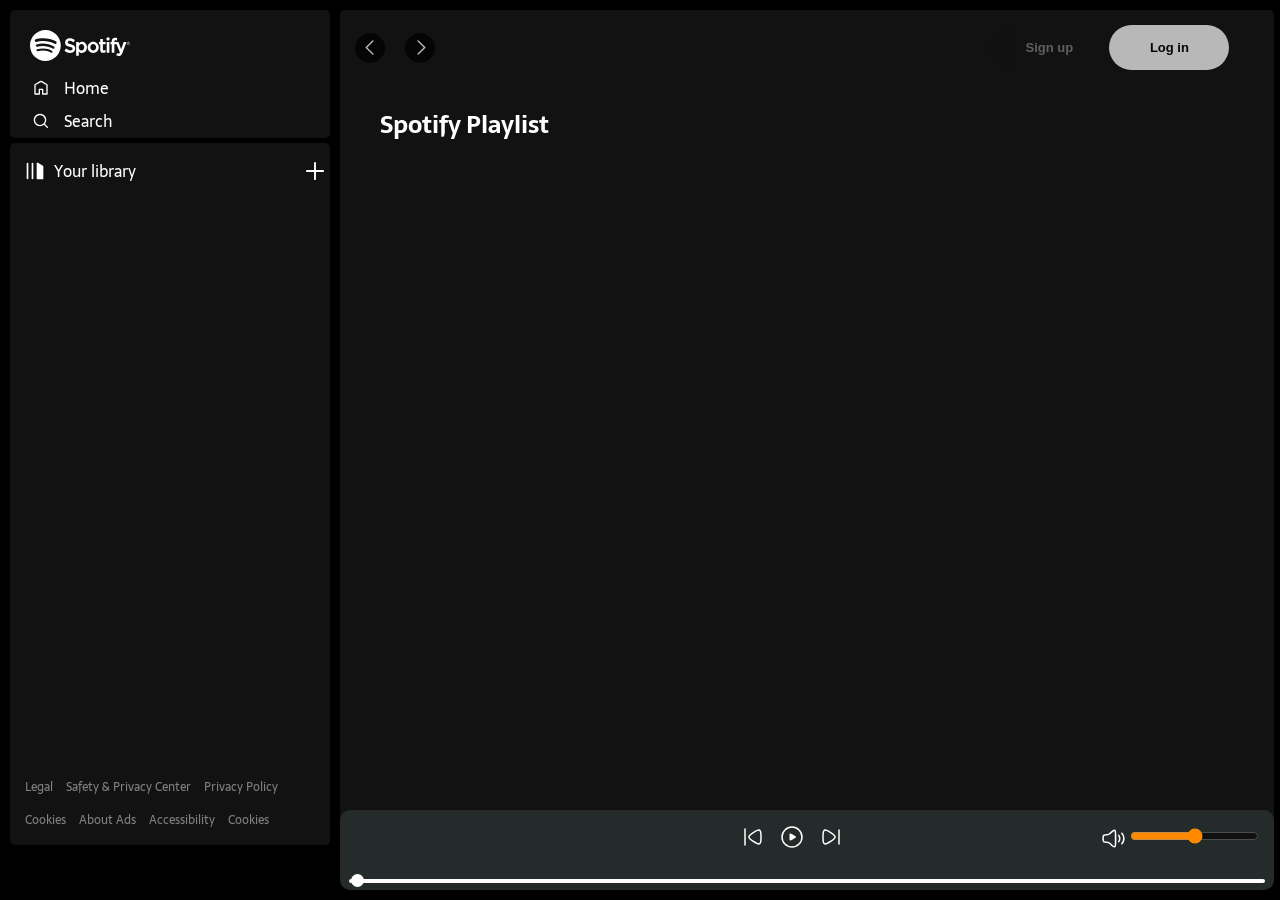
<file: index.html>
<!DOCTYPE html>
<html lang="en">

<head>
    <meta charset="UTF-8">
    <meta name="viewport" content="width=device-width, initial-scale=1.0">
    <meta name="description" content="Groove- Web player: Music for every one">
    <title>Groove- Web player: Music for every one</title>
    <link rel="icon" type="img/png" href="images/spotifyicon.png">
    <link rel="stylesheet" href="style.css">
    <link rel="stylesheet" href="utlity.css">
</head>

<body>

    <div class="container flex">
        <div class="left bg-black">

            <div class="home bg-grey rounded">
                <div class="close">
                    <img src="images/close.svg" class="invert">
                </div>
                <div class="logo">
                    <img src="images/logo.svg" width='100' alt="logo" class="invert">
                </div>
                <ul>
                    <li>
                        <img src="images/home.svg" alt="home" class="invert">
                        <span>Home</span>
                    </li>
                    <li><img src="images/search.svg" alt="search bar" class="invert">
                        <span>Search</span>
                    </li>

                </ul>
            </div>
            <div class="library bg-grey rounded">
                <div class="top flex m-2">
                    <div class="heading">
                        <img src="images/library.svg" alt="" class="invert" width="20px">
                        <span class="m-2">Your library</span>
                    </div>
                    <img src="images/add.svg" alt="" class="invert" width="20px">
                </div>

                <div class="myLibrary">
                    <ul>

                    </ul>
                </div>

                <div class="footer bottom rounded">
                    <div><a href="https://www.spotify.com/in-en/legal/"><span>Legal</span></a></div>
                    <div><a href="https://www.spotify.com/in-en/safetyandprivacy/"><span>Safety &amp; Privacy
                                Center</span></a>
                    </div>
                    <div><a href="https://www.spotify.com/in-en/legal/privacy-policy/"><span>Privacy Policy</span></a>
                    </div>
                    <div><a href="https://www.spotify.com/in-en/legal/cookies-policy/"><span>Cookies</span></a></div>
                    <div><a href="https://www.spotify.com/in-en/legal/privacy-policy/#s3"><span>About Ads</span></a>
                    </div>
                    <div><a href="https://www.spotify.com/in-en/accessibility/"><span>Accessibility</span></a></div>
                    <a href="https://www.spotify.com/legal/cookies-policy/" target="_blank"
                        rel="noopener"><span>Cookies</span></a>
                </div>
            </div>
        </div>
        <div class="right rounded">
            <div class="header flex">

                <div class="nav flex">

                    <img src="images/hamburger.svg" style="width:35px" class="hamburger invert" alt="">

                    <div class="arrows">
                        <button class="btnarrow invert"><img src="images/leftarrow.svg" alt=""></button>
                        <button class="btnarrow invert"><img src="images/rigtharrow.svg" alt=""></button>
                    </div>

                </div>
                <div class="user">
                    <button class="btn sign">Sign up</button>
                    <button class="btn login">Log in</button>
                </div>
            </div>

            <div class="spotifyPlaylist">
                <h1>Spotify Playlist</h1>
                <div class="cardContainer">
                </div>
            </div>

            <div class="playBar">
                <div class="seekbar">
                    <div class="circle">

                    </div>
                </div>
                <div class="playsection">
                    <div class="songInfo">

                    </div>
                    <div class="songButtons">
                        <img id="previous" src="images/prevsong.svg" alt="">
                        <img id="play" src="images/playsong.svg" alt="">
                        <img id="next" src="images/nextsong.svg" alt="">
                    </div>
                    <div class="timeVol">
                        <div class="songTime">
                        </div>
                        <div class="volume">
                            <img src="images/volume.svg" width="25px" alt="">
                            <div class="range">
                                <input type="range" name="volume">
                            </div>

                        </div>

                    </div>

                </div>

            </div>

        </div>
    </div>

    <script src="script.js"></script>
</body>

</html>
</file>
<file: style.css>
@import url('https://fonts.googleapis.com/css2?family=Flow+Circular&family=Sarala:wght@400;700&display=swap');

:root{
    --a:0;
}
*{

    margin: 0;
    padding: 0;
    box-sizing: border-box;
}


body{
    background-color: black;
    color: white;
    font-family: "Sarala", "sans-serif";
    height: 100vh;
    width: 100vw;
    overflow: hidden;
}


.left{
    margin: 10px;
    width: 25vw;
    border-radius: 5px;
}



.right{
    position: relative;
    width: 73vw;
    margin: auto;
    background-color: rgb(18, 18, 18);
    margin: 10px 0px; 
}

.home{
    height: 128px;
    padding: 20px;
    align-items: center;
    font-weight: 300;
  

}

.close{
    position: absolute;
    left:330px;
    cursor: pointer;
    display: none;
}

.library{
    position: relative;
    height: 78vh;
 
}


.home ul li{
    width: 16px;
    display: flex;
    gap: 15px;
    list-style: none; 
    margin: 3px; 
    padding-top: 4px;
}

.invert{
    filter: invert(1);
}

.heading{
    display: flex;
    justify-content: center;
    align-items: center;
    gap: 4px
}

.top{
    justify-content:space-between;  
}

.top div{
    margin: 10px;
}

.box{
    height: 60px;
}


.para-1{
    font-size: 0.95rem;
}

button{
    background-color: white;
    color: black;
    font-weight: 700;
    height: 35px;
    width: 120px;
    border-radius: 20px;
}

.footer{
    padding: 15px;
    background-color: rgb(18, 18, 18);
    justify-content: start;
    align-items: center;
    display: flex;
    font-size: 12px;
    gap: 13px;
    flex-wrap: wrap;
    position: absolute;
    bottom: 0;

}

.footer a{
    color: grey;
    text-decoration: none;
}

.btnarrow{
    width: 30px;
    height: 30px;
    border: none;
    padding: 7px;
}

.header{
    padding: 15px;
    justify-content: space-between;
    display: flex;
    flex-direction: row;
    opacity: 0.7;
}

.nav{
    gap: 15px;
    justify-content: center;
    align-items: center;
}

.nav img{
    width: 15px;
}

.hamburger{
    display: none;
    width: 50px;
    cursor: pointer;

}

.arrows{
    display: flex;
    gap: 20px;
}

.user{
    display: flex;
}

.btn{
    width: 120px;
    border: none;
    height: 45px;
    border-radius: 50px;
    font-size: 13px;
    cursor: pointer;
}

.sign{
    color: grey;
    background-color: rgb(18, 18, 18);
   
}

.sign:hover{
    font-size: 15px;
    color: white;
}

.login:hover{
    font-size: 15px;
}


.user{
    padding-right: 30px;
}

.spotifyPlaylist{
    overflow-y: auto;
    height: 75vh;
    font-size: 12px;
    padding: 10px;
}

.spotifyPlaylist h1{
    margin-left: 20px;
    padding: 10px;
}

.cardContainer{
    margin: 20px;
    display: flex;
    gap: 10px;
    flex-wrap: wrap;
}

.playCard{
        position: relative;
        width: 245px;
        padding: 10px; 
        border-radius: 8px;
        transition: all 0.9s;
        background-color: rgb(22, 21, 21);
        cursor: pointer;

        
}

.playCard:hover{
    background-color: rgb(50, 49, 49);
    --a:1;
    
}

.playCard > *{
   padding-top: 5px;
}

.playCard img{
    width: 100%;
    object-fit: contain;
    border-radius: 8px;
}

.playCard p{
    font-size:13px;
    color: rgb(194, 189, 189);

}


.play{

    width: 50px;
    height: 50px;
    background-color: #1dce5d;
    border-radius: 50%;
    padding: 4px;
    display: flex;
    align-items: center;
    justify-content: center;
    position: absolute;
    right: 18px;
    bottom: 100px;
    opacity: var(--a);
    transition: all 1s ease-out;
}

.playBar{
    
    height: 80px;
    position: fixed;
    bottom: 10px;
    background-color: #dad5d5;
    border-radius: 10px;
    padding: 15px;
    width: 73%;
    filter: invert();
}

.playsection{

    display: flex;
    justify-content: space-between;
    align-items: start;
    color: black;
    position: relative;
    

}

.songButtons{
    display: flex;
    justify-content: center;
    align-items: center;
    gap: 15px;
    

}

.songButtons img{
    cursor: pointer;
}

.myLibrary{
    height: 400px;
    overflow: auto;
}
.myLibrary ul{
    padding: 0px 20px;
    list-style: none;
}


.myLibrary ul li{
    display: flex;
    gap:10px;
    justify-content: space-between;
    cursor: pointer;
    padding: 12px 8px;
    border: 2px solid white;
    margin: 12px 0px;
    border-radius: 5px;
}

.myLibrary img{
    padding: 2px;
}

.songCard{
    display: flex;
    gap: 6px;
}
.info{
    font-size: 14px;
}


.playNow{
    display: flex;
    justify-content: center;
    align-items: center;
    
}

.playNow span{
    font-size: 15px;
    width: 70px;
}

.seekbar{
    border: 2px solid black;
    border-radius: 10px;
    width: 98%;
    height: 4px;
    position: absolute;
    bottom:2px;
    left: 4px;
    margin: 5px;
    background-color: black;
    cursor: pointer;
}

.circle{
    width: 13px;
    height: 13px;
    border-radius: 10px;
    background-color: black;
    position: relative;
    left: 0%;
    bottom:7px;
    transition: left 0.5s;
}

.songInfo{
    width:  240px;
}

.songTime{
    width: 120px;
    padding: 0px 0.2px;
}

.timeVol{
    display: flex;
    gap: 10px;
    width: 270px;
}


.volume{
    display: flex;
    flex-direction: row;
    gap: 4px;
    justify-content: center;
    align-items: center;
    cursor: pointer;

}

.range input{
    cursor: pointer;
}


@media (max-width:1200px) {

    .left{
       border: 4px solid black;
       position: absolute;
       left: -1150%;
       transition: all, 0.3s;
       z-index: 1;
       width: 374px;
       margin:0px;
       margin-top: 5px;
       height: 100vh;
       
    }
   
    .right{
        width: 100%;
    }

    .playBar{
        width: 100%;
    }

    .hamburger{
        display: block;
    }

    .close{
        display: block;
    }

    .arrows{
        gap:4px;
    }
    .cardContainer{
        justify-content: center;
      
    }

}

@media (max-width:800px)
{
    .cardContainer{
        display: flex;
        flex-direction: column;
        align-items: center;

    }

    .playCard{
        width: 70%;
    }
    
    .songInfo{
        display: flex;
        justify-content: center;
    }
    .playBar{
        height: 200px;
    }
    .playsection{
    display: flex;
    justify-content: space-between;
    align-items: center;
    color: black;
    position: relative;
    flex-direction: column;
    gap: 15px;
    }

    .seekbar{
        width: 90%;
        margin-left: 20px;
        margin-bottom: 10px;
    }
    .timeVol{
        flex-direction: column;
        gap:15px;
    }

    .songTime{
        margin-left: 84px;
    }
}
</file>
<file: utlity.css>
.border{
    border: 2px solid black;
}

.flex{
    display: flex;
}

.justify-center{
    justify-content: center;
}

.align-items{
    align-items: center;
}

.bg-black{
    background-color: black;
}

.bg-grey{
    background-color: rgb(18, 18, 18);
    color: white;
}

.rounded{
    border-radius: 5px;
}

.p-1{
    padding: 5px;
}
.m-1{
    margin: 10px;
}

.m-2{
    margin: 5px;
}

/* width */
::-webkit-scrollbar {
    width: 10px;
  }
  
  /* Track */
  ::-webkit-scrollbar-track {
    background: #333;
  }
  
  /* Handle */
  ::-webkit-scrollbar-thumb {
    background: #555;
  }
  
  /* Handle on hover */
  ::-webkit-scrollbar-thumb:hover {
    background: #777;
  }
</file>
